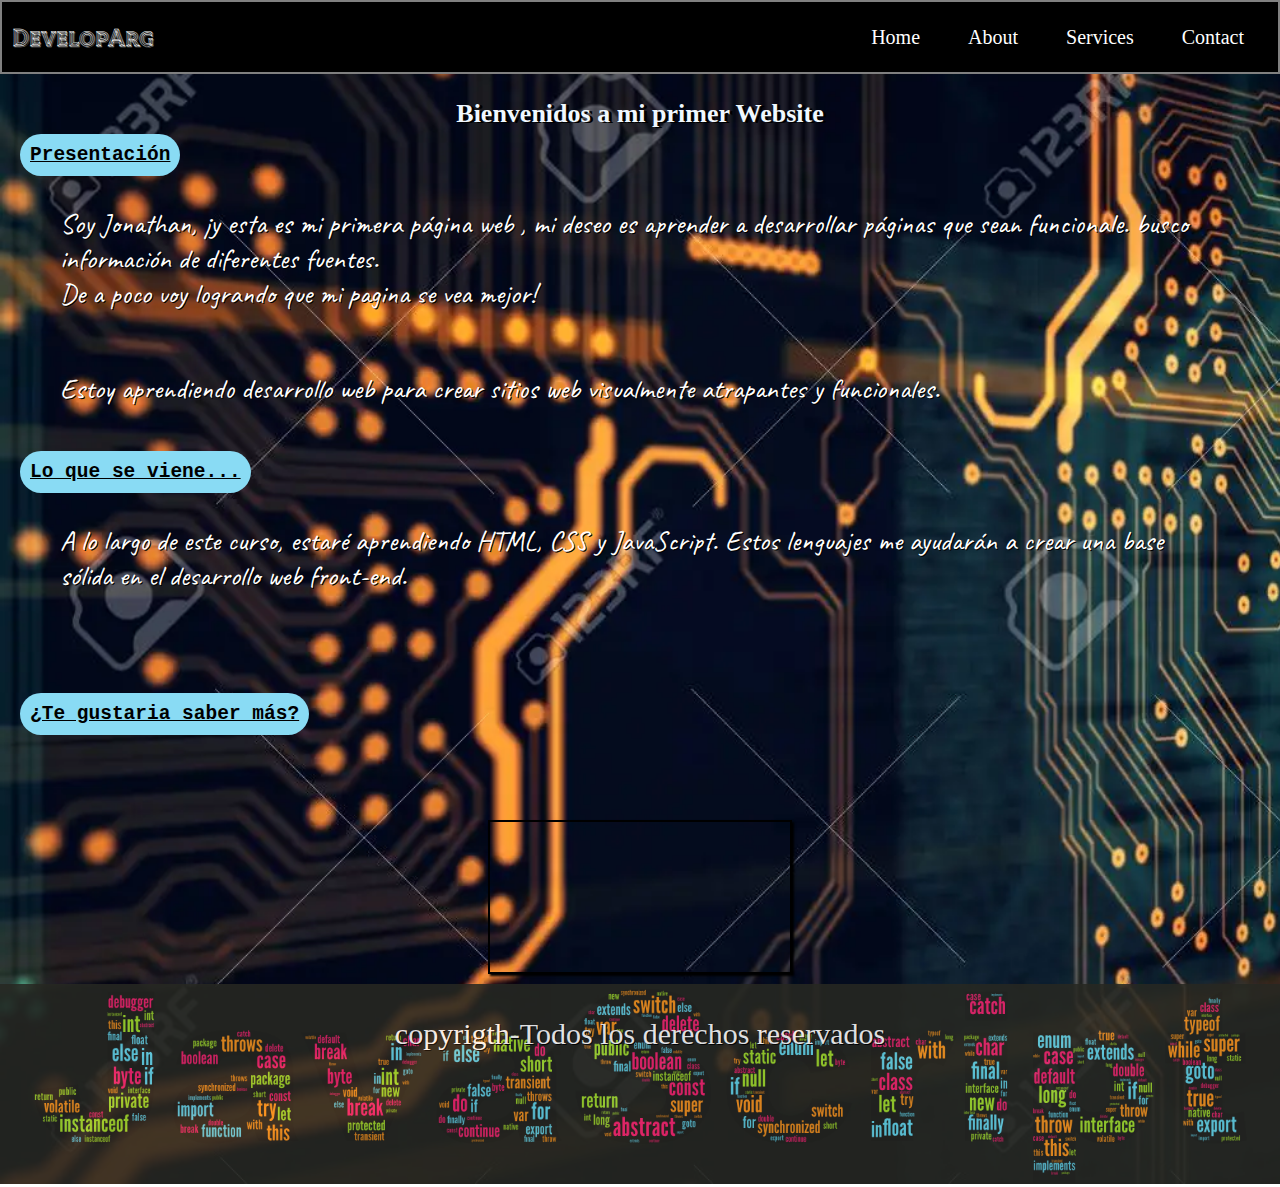
<file: index.html>
<!DOCTYPE html>
    <html>
    <head>
        <title>Mi primera pagina web</title>
        <link rel="stylesheet" type="text/css" href="style.css">
        <link rel="icon" href="egg.png">
        <link rel="preconnect" href="https://fonts.googleapis.com">
        <link rel="preconnect" href="https://fonts.gstatic.com" crossorigin>
        <link href="https://fonts.googleapis.com/css2?family=Tilt+Prism&display=swap" rel="stylesheet"> 
        <link rel="preconnect" href="https://fonts.googleapis.com">
        <link rel="preconnect" href="https://fonts.googleapis.com">
        <link rel="preconnect" href="https://fonts.gstatic.com" crossorigin>
        <link href="https://fonts.googleapis.com/css2?family=Caveat&display=swap" rel="stylesheet">
        <meta charset="utf8">
        <meta http-equiv="X-UA-Compatible" content="IE=edge">
        <meta name="viewport" content="width=device-width, initial-scale=1">

    </head>
    <body class="padre">
        <header>
          <div class="container-nav">
            <nav class="navbar" role="navigation">
              <a href="index.html" class="brand">DevelopArg</a>
              <ul class="nav-links">
                <li><a href="index.html">Home</a></li>
                <li><a href="about.html">About</a></li>
                <li><a href="services.html">Services</a></li>
                <li><a href="contact.html">Contact</a></li>
              </ul>
            </nav>
            <button class="button-menu-toggle">Menu</button>
          </div>
        </header>


        <main>

          <div class="container">
            
            <section>
              <h1>Bienvenidos a mi primer Website</h1>
              <h2>Presentación</h2>
              <p>Soy Jonathan, ¡y esta es mi primera página web , mi deseo es aprender a desarrollar páginas que sean funcionale.
                busco información de diferentes fuentes. <br>
                De a poco voy logrando que mi pagina se vea mejor!</p>
              <p>Estoy aprendiendo desarrollo web para crear sitios web visualmente atrapantes y funcionales.</p>
            </section>

            <section>
              <h2>Lo que se viene...</h2>
              <p>
                A lo largo de este curso, estaré aprendiendo HTML, CSS y JavaScript. Estos lenguajes me ayudarán a crear una base sólida en el desarrollo web front-end.
                <br><br><br>
                <h2>¿Te gustaria saber más?</h2>
               
              </p>
            </section>

            <section class="videos">
   
              <iframe src="https://www.youtube.com/embed/10GHKjgQIR0" title="YouTube video player" frameborder="0" allow="accelerometer; autoplay; clipboard-write; encrypted-media; gyroscope; picture-in-picture; web-share" allowfullscreen></iframe>
      
            </section>
          
          </div>
               
        </main>

          

          <footer>
            <p class="copy">copyrigth-Todos los derechos reservados</p>
          </footer>
        
        <script src="script.js"></script>

    </body>

    </html>
</file>
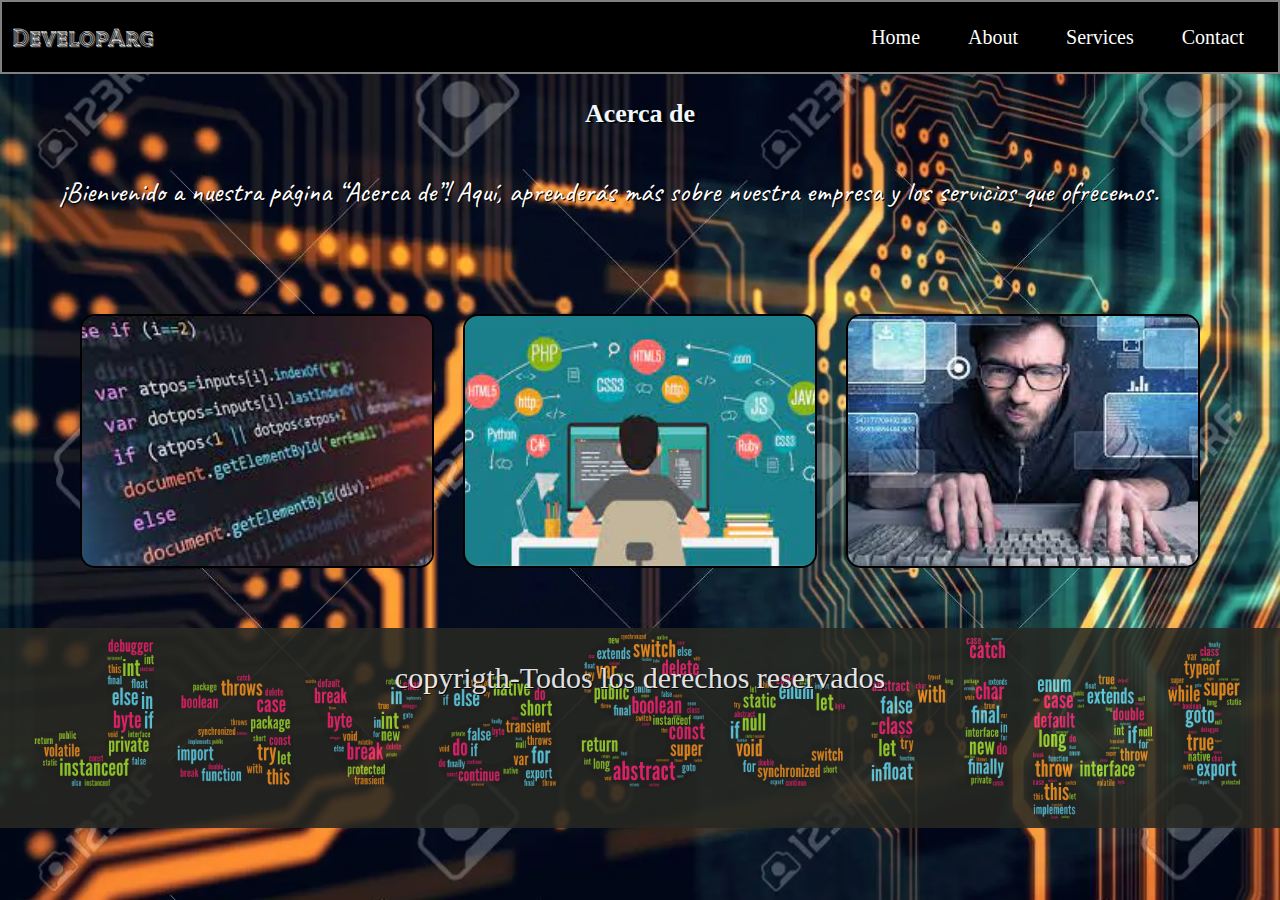
<file: about.html>
<!DOCTYPE html>
    <html>
    <head>
        <title>Mi primera pagina web</title>
        <link rel="stylesheet" type="text/css" href="style.css">
        <link rel="icon" href="egg.png">
        <link rel="preconnect" href="https://fonts.googleapis.com">
        <link rel="preconnect" href="https://fonts.gstatic.com" crossorigin>
        <link href="https://fonts.googleapis.com/css2?family=Tilt+Prism&display=swap" rel="stylesheet"> 
        <link rel="preconnect" href="https://fonts.googleapis.com">
        <link rel="preconnect" href="https://fonts.googleapis.com">
        <link rel="preconnect" href="https://fonts.gstatic.com" crossorigin>
        <link href="https://fonts.googleapis.com/css2?family=Caveat&display=swap" rel="stylesheet">
        <meta charset="utf8">
        <meta http-equiv="X-UA-Compatible" content="IE=edge">
        <meta name="viewport" content="width=device-width, initial-scale=1">

    </head>
    <body class="padre">
        <header>
          <div class="container-nav">
            <nav class="navbar" role="navigation">
              <a href="index.html" class="brand">DevelopArg</a>
              <ul class="nav-links">
                <li><a href="index.html">Home</a></li>
                <li><a href="about.html">About</a></li>
                <li><a href="services.html">Services</a></li>
                <li><a href="contact.html">Contact</a></li>
              </ul>
            </nav>
            <button class="button-menu-toggle">Menu</button>
          </div>
        </header>

          <main>
          

         <div class="container">

          <section>

            <h1>Acerca de</h1>
              
            <p>¡Bienvenido a nuestra página “Acerca de”! Aquí, aprenderás más sobre nuestra empresa y los servicios que ofrecemos.</p>
       
          </section>
             
               <section class="imgConteiner">
                <img  src="img1.jpg"  title="foto1">
                <img  src="img2.jpg" >
                <img  src="img3.jpg" >
               </section>
              
        
          </main>

          <footer>
            <p class="copy">copyrigth-Todos los derechos reservados</p>
          </footer>
        
        <script src="script.js"></script>

    </body>

    </html>
</file>
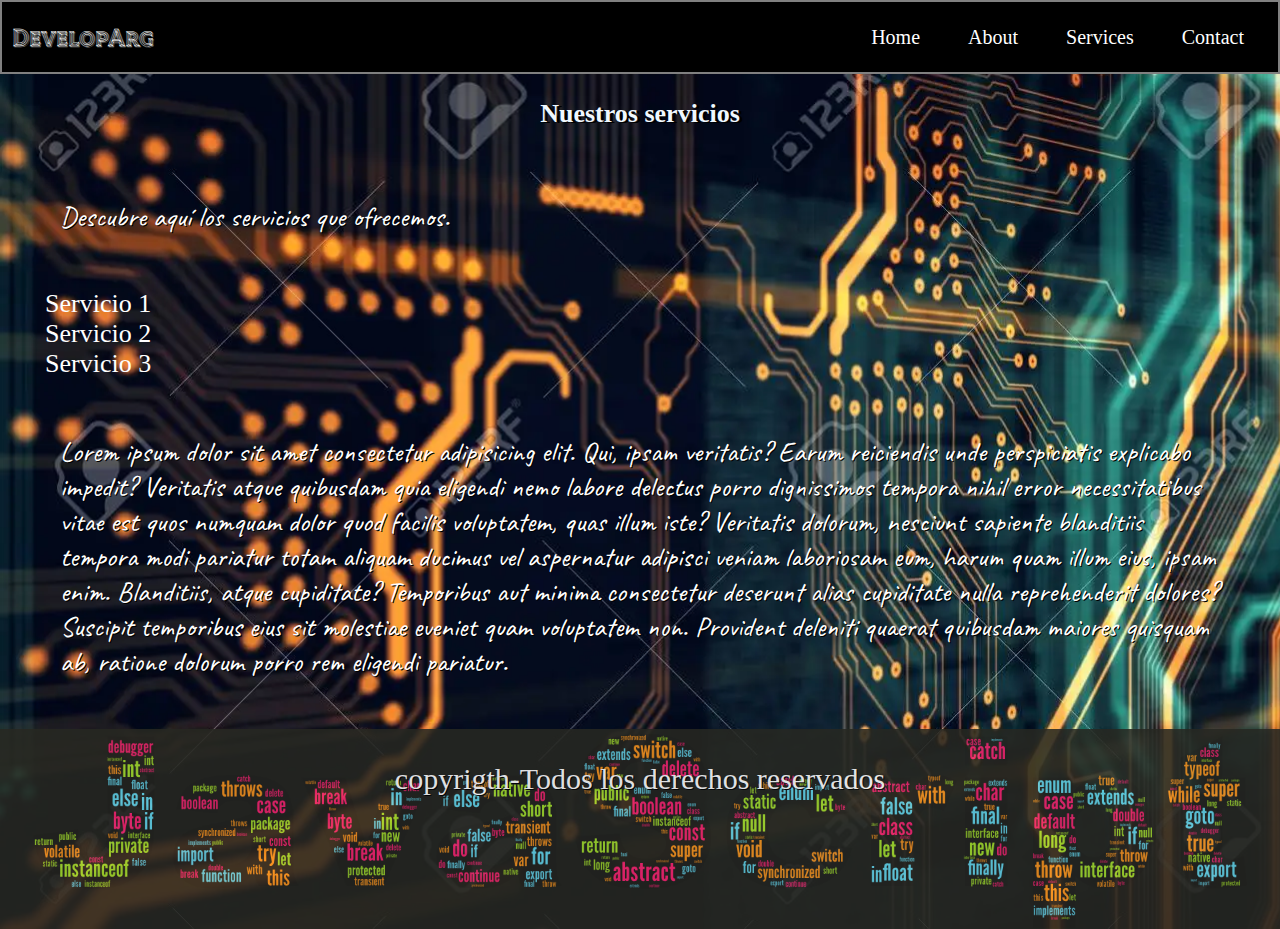
<file: services.html>
<!DOCTYPE html>
    <html>
    <head>
        <title>Mi primera pagina web</title>
        <link rel="stylesheet" type="text/css" href="style.css">
        <link rel="icon" href="egg.png">
        <link rel="preconnect" href="https://fonts.googleapis.com">
        <link rel="preconnect" href="https://fonts.gstatic.com" crossorigin>
        <link href="https://fonts.googleapis.com/css2?family=Tilt+Prism&display=swap" rel="stylesheet"> 
        <link rel="preconnect" href="https://fonts.googleapis.com">
        <link rel="preconnect" href="https://fonts.googleapis.com">
        <link rel="preconnect" href="https://fonts.gstatic.com" crossorigin>
        <link href="https://fonts.googleapis.com/css2?family=Caveat&display=swap" rel="stylesheet">
        <meta charset="utf8">
        <meta http-equiv="X-UA-Compatible" content="IE=edge">
        <meta name="viewport" content="width=device-width, initial-scale=1">

    </head>

    <body class="padre">

       <header>

        <div class="container-nav">
          <nav class="navbar" role="navigation">
            <a href="index.html" class="brand">DevelopArg</a>
            <ul class="nav-links">
              <li><a href="index.html">Home</a></li>
              <li><a href="about.html">About</a></li>
              <li><a href="services.html">Services</a></li>
              <li><a href="contact.html">Contact</a></li>
            </ul>
          </nav>
          <button class="button-menu-toggle">Menu</button>
        </div>

       </header>
           
      <main>
        <div class="container">
          <h1>Nuestros servicios</h1>
        <p>Descubre aquí los servicios que ofrecemos.</p>
        <ul class="service">
          <li>Servicio 1</li>
          <li>Servicio 2</li>
          <li>Servicio 3</li>
        </ul>
        <p>Lorem ipsum dolor sit amet consectetur adipisicing elit. Qui, ipsam veritatis? Earum reiciendis unde perspiciatis explicabo impedit? Veritatis atque quibusdam quia eligendi nemo labore delectus porro dignissimos tempora nihil error necessitatibus vitae est quos numquam dolor quod facilis voluptatem, quas illum iste? Veritatis dolorum, nesciunt sapiente blanditiis tempora modi pariatur totam aliquam ducimus vel aspernatur adipisci veniam laboriosam eum, harum quam illum eius, ipsam enim. Blanditiis, atque cupiditate? Temporibus aut minima consectetur deserunt alias cupiditate nulla reprehenderit dolores? Suscipit temporibus eius sit molestiae eveniet quam voluptatem non. Provident deleniti quaerat quibusdam maiores quisquam ab, ratione dolorum porro rem eligendi pariatur.</p>
        </div>
        
      
      </main>

      <footer>
        <p>copyrigth-Todos los derechos reservados</p>
      </footer>
        
        
        <script src="script.js"></script>

    </body>

    </html>
</file>
<file: style.css>
* {
margin: 0;
padding: 0;


}



.padre {
  display: flex;
  flex-direction: column;
  background-image: url(hola.webp);
  background-repeat: no-repeat;
  background-size: cover;
}







/*barra de navegación*/

.container-nav {
  display: flex;
  padding: 10px;
  height: 50px;
  background-color: rgb(0, 0, 0);
  border: 2px solid gray;
}


.navbar {
  display: flex;
  justify-content: space-between;
  width: 100%;
}


.brand {
  display: flex;
  align-items: center;
  font-size: 25px;
  font-family: 'Tilt Prism';
  text-shadow: 1px 1px grey;
}


li a {
  padding: 8px 24px;
  font-family: 'Permanent Marker', cursive;
}

.nav-links li  a:hover {
background-color: rgb(175, 185, 182);
border-radius: 25px;
transition: all 0.5s;
}


li {
  list-style-type: none;
}


a {
  color: white;
  text-decoration:none;
  font-size: 20px;
}



.nav-links {
  display: flex;
  align-items: center;
}


.button-menu-toggle {
  display: none;
}



/*main*/

.container{
  display: flex;
  flex-flow: column wrap;
  justify-content: center;
  min-width: 150px;
  margin: 10px 20px;
  gap: 15px;

}



h1 {
    color: aliceblue;
    padding: 5px 7px;
    margin: 10px;
    text-align: center;
    text-shadow: 3px 1px 0 black;
    font-size: 26px;
}
.container p {
     font-family: 'Caveat';
    font-size: 28px;
    padding: 20px;
    margin: 20px;
    color: white;
    text-shadow: 1px 1px black;
   

}


h2 {
  font-family: monospace;
  text-decoration-line: underline;
  display: inline;
   background-color: rgb(137, 219, 244);
   padding: 10px;
   text-align: center;
   border-radius: 25px;
}


/*video home*/
.videos{
  display: flex;
  flex-direction: column;
  gap: 10px;

}

iframe {
  align-self: center;
  border: 2px solid black;
  box-shadow: 2px 2px 2px black;
}


footer {
  height: 200px;
  display: flex;
  justify-content: center;
  background-color: cadetblue;
  background-image: url(JavaScript-reserved-words.png) ;
  background-repeat: no-repeat;
  background-size: cover;
  opacity: 0.87;
}

footer p {
  font-size: 30px;
  line-height: 100px;
  color: white;
  text-shadow:1px 1px rgb(3, 3, 3);
  
}

/*fotos about*/

.imgConteiner img {
    height: 250px;
    width: 350px;
    border-radius: 15px;
    border: 2px solid black;
    transition: all 0.7s;
    object-fit: cover;
    }

.imgConteiner {
  display:flex;
  flex-flow: row wrap;
  justify-content: space-around;
  padding: 50px;
  gap: 10px;
}

.imgConteiner img:hover {
  transform: scale(1.2);
}
/*formulario contact*/

.conteinerform {
  background-image: url(footer.jpg);
  background-repeat: no-repeat;
  background-size: cover;
  width: 650px;
  height: 600px;
  border-radius: 25%;
  border: 5px solid black;
  margin: 100px auto;
  box-shadow: 6px 6px 5px black;
  display:flex;
  flex-direction: column;
  justify-content: center;
  align-items: center;
}


.formulario {
  display: block;
  width: 320px; /* ajusta el ancho según tus necesidades */
  margin: 75px auto; /* centra el formulario horizontalmente */
}

.formulario label {
  display: block;
  margin-bottom: 10px; /* espacio entre etiquetas */
  font-size: 20px;
  font-family: sans-serif ;
  color: white;
  
}
.formulario input[type="text"],
.formulario textarea[type="text"],
.formulario input[type="email"],
.formulario button[type="submit"] {
  display: block;
  width: 100%; /* ocupa todo el ancho disponible */
  margin-bottom: 15px; /* espacio entre campos */
  border: 2px solid black;

}
 textarea:hover{
  transition: all 5s;
  height: 170px;
  width: 300px;
 background-color: rgb(242, 255, 127);
 font-family: cursive;
}
.formulario input[type="text"],
.formulario input[type="email"],
.formulario select
 {
  height: 28px;
}

.formulario button {
  margin-top: 25px;
  height: 30px;
  border-radius: 30%;
}

.input-style::placeholder {
  color: #000000; /* Color del texto del marcador de posición */
  font-style: oblique; /* Estilo del texto del marcador de posición */
  /* Otros estilos que desees aplicar al texto del marcador de posición */
  text-align: center;

}
/*service page*/

 .service li  {
  color: white;
  font-size: 26px;
  margin-left: 25px;
}

@media (max-width: 768px) {
  section {
    flex: 100%;
  }


  .nav-links {
    display: none;
  }


  .button-menu-toggle {
    display: block;
    background-color: white;
    border:none;
    border-radius: 50px;
    padding: 0 24px;
    font-family: monospace;
    font-weight: bold;
    font-size: 20px;
  }
 
  .nav-links.nav-links-responsive {
    position: absolute;
    display: flex;
    background-color: rgba(20,20,20,0.95);
    width: 100%;
    height: 100%;
    top: 70px;
    left: 0;
    flex-direction: column;
    padding-top: 200px;
    align-items: center;
    gap:70px;
    font-size: 40px;


  }
}
</file>
